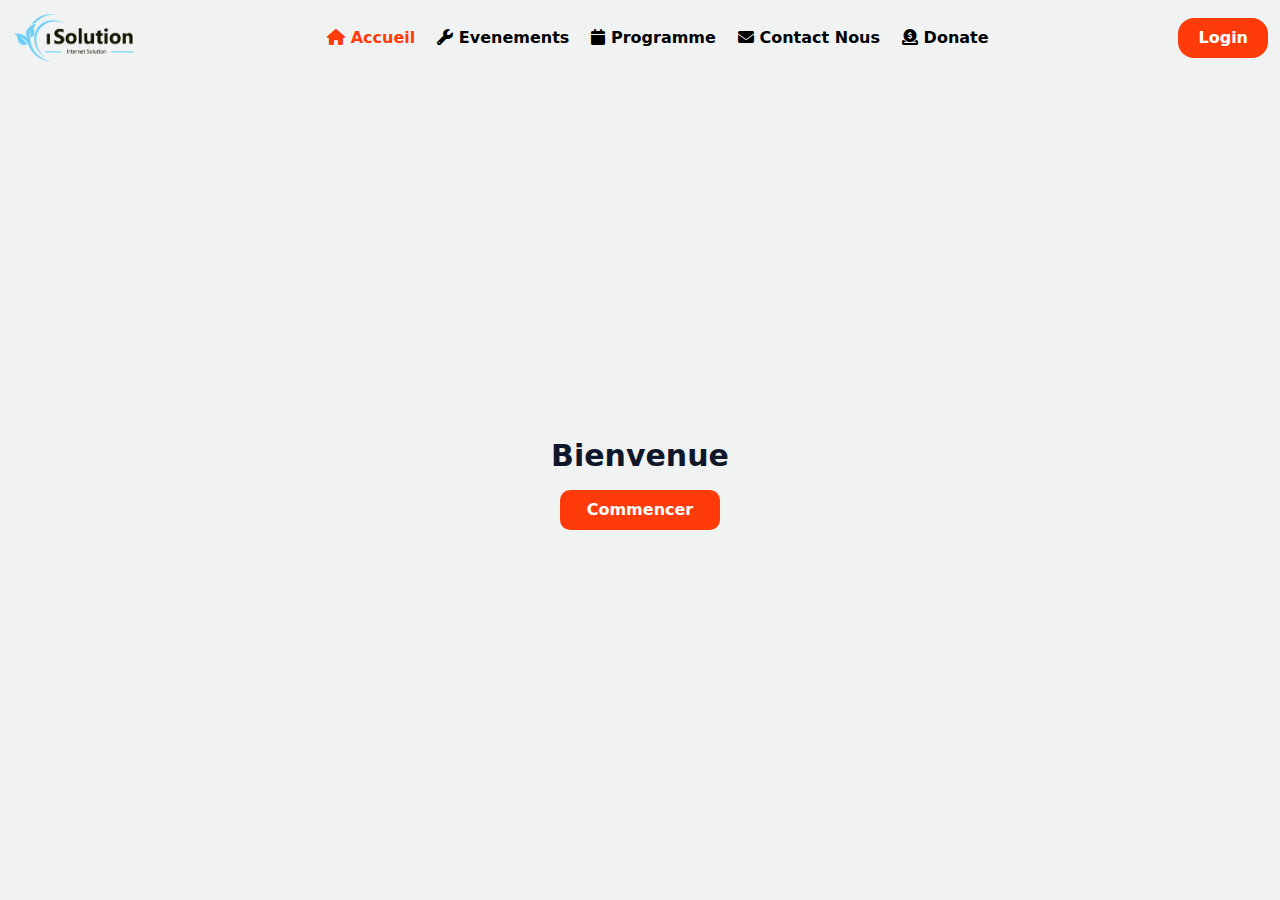
<file: index.html>
<!DOCTYPE html>
<html class="dark">
  <head>
    <meta charset="utf-8" />
    <!-- SEO -->
    <meta name="description" content="" />
    <meta name="keywords" content="" />
    <meta name="title" content="Eglise Source D'eau Vivre" />
    <meta name="viewport" content="width=device-width, initial-scale=1" />
    <title>iSolution</title>
    <script type="text/javascript" src="./tailwind.js"></script>
    <!-- <link rel="stylesheet" type="text/font" href="./files/poppins.ttf"> -->
    <link rel="stylesheet" href="./files//font-awesome/all.min.css" />
    <link rel="stylesheet" href="./files/aos.css" />
    <script src="./files/aos.js"></script>
    <link rel="shortcut icon" href="./files/logo.PNG" />
    <style type="text/css">

      /*@import("./files/roboto.ttf");*/
      /*@import("./files/verdana.ttf");*/
      :root {
        --primary: #ff3b0a;
        --sixty: #f0f3f2;
      }
      .trans {
        transition: all;
        transition-duration: 0.2s;
      }
      li {
        padding: 7px;
        border-radius: 5px;
      }
      html {
        scroll-behavior: smooth;
      }
      body {
        background-color: var(--sixty);
      }
      #home {
        /* background-image: url("./files/workbench.jpg"); */
        background-position: center;
        /* padding-top: calc(60px + 1rem); */
      }
      #Service,
      #about {
        /* background-image: url("./files/hotel.jpg"); */
        background-position: center;
        padding-top: calc(60px + 1rem);
      }
      li.active {
        color: var(--primary);
        position: relative;
      }
      @media screen AND (max-width: 810px) {
        .android ul a{
          padding:10px 0;
          /* background-color: #00ffff; */
        }
        .android ul a:hover{
          background-color: var(--sixty);
          border-radius: 8px;
        }
        .android ul li{
          margin: 0 auto;
          width: 140px;
          position: relative;
          border-radius: 0;
        }
        .android ul{
          padding: 5px;
          border-radius: 8px;
        }
        .close{
          width: 35px;
          height: 35px;
          border-radius: 50%;
          background-color: rgba(255, 255, 255, .4);
          display: flex;
          justify-content: center;
          align-items: center;
          cursor: pointer;
        }
      }
    </style>
  </head>
  <body>
    <div id="home" class="flex flex-col min-h-screen">
      <!-- Android -->
      <div
        class="android menu flex top-0 transition-all z-50 mt-2 w-full h-[60px] items-center px-3 min-[811px]:hidden justify-between"
      >
        <div class="logo relative">
          <img src="./files/logo.png" class="h-full max-h-[50px]" alt="" />
        </div>
        <div class="links  max-[810px]:h-screen max-[810px]:left-0 max-[810px]:top-0 max-[810px]:bg-[rgba(0,0,0,.4)] max-[810px]:justify-center max-[810px]:items-center max-[810px]:w-screen  max-[810px]:flex-row max-[810px]:fixed min-[811px]:hidden hidden">
          <ul class="flex relative  max-[389px]:mr-[10px]  max-[389px]:ml-[10px] max-[389px]:w-[100%] max-[519px]:w-[312px] max-[810px]:bg-white max-[810px]:space-x-0 max-[810px]:w-[60%] max-[810px]:flex-col space-x-2">
            <a href="index.html">
              <li
                class="active font-semibold b hover:text-[var(--primary)] transition-colors"
              >
                <i class="fa fa-home"></i> Accueil
              </li>
            </a>
            <a href="event.html">
              <li
                class="font-semibold hover:text-[var(--primary)] transition-colors"
              >
                <i class="fa fa-wrench"></i> Evenements
              </li>
            </a>
            <a href="programme.html">
              <li
                class="font-semibold hover:text-[var(--primary)] transition-colors"
              >
                <i class="fa fa-calendar"></i> Programme
              </li>
            </a>
            <a href="javascript:void;" id="contact">
              <li
                class="font-semibold hover:text-[var(--primary)] transition-colors"
              >
                <i class="fa fa-envelope"></i> Contact Nous
              </li></a
            >
            <a href="javascript:void;" id="donate"
              ><i></i>
              <li
                class="font-semibold hover:text-[var(--primary)] transition-colors"
              >
                <i class="fa fa-donate"></i> Donate
              </li>
            </a>
          <div class="close  max-[389px]:right-0 max-[389px]:-top-12 absolute -top-8 -right-8">
            <i class="fa fa-x text-white"></i>
          </div>
          </ul>
        </div>
        
        <div class="monster cursor-pointer hidden max-[810px]:block">
          <i onclick="" class=" fas fa-bars-staggered"></i>
        </div>
      </div>
        <!-- Pc -->
      <div
        class="menu max-[810px]:hidden top-0 transition-all z-50 mt-2 w-full h-[60px] items-center px-3 flex justify-between"
      >
        <div class="logo relative">
          <img src="./files/logo.png" class="h-full max-h-[50px]" alt="" />
        </div>
        <div class="links">
          <ul class="flex space-x-2">
            <a href="index.html">
              <li
                class="active font-semibold b hover:text-[var(--primary)] transition-colors"
              >
                <i class="fa fa-home"></i> Accueil
              </li>
            </a>
            <a href="event.html">
              <li
                class="font-semibold hover:text-[var(--primary)] transition-colors"
              >
                <i class="fa fa-wrench"></i> Evenements
              </li>
            </a>
            <a href="programme.html">
              <li
                class="font-semibold hover:text-[var(--primary)] transition-colors"
              >
                <i class="fa fa-calendar"></i> Programme
              </li>
            </a>
            <a href="javascript:void;" id="contact">
              <li
                class="font-semibold hover:text-[var(--primary)] transition-colors"
              >
                <i class="fa fa-envelope"></i> Contact Nous
              </li></a
            >
            <a href="javascript:void;" id="donate"
              ><i></i>
              <li
                class="font-semibold hover:text-[var(--primary)] transition-colors"
              >
                <i class="fa fa-donate"></i> Donate
              </li>
            </a>
          </ul>
        </div>
        <div>
          <a href="login_form.php"><button class="bg-[var(--primary)] py-2 rounded-2xl font-semibold text-white hover:bg-orange-600 px-5">Login</button></a>
        </div>
      </div>
      <div class="content flex-1 h-full flex justify-center items-center">
        <div
          class="welcome flex flex-col items-center justify-center space-y-4"
        >
          <p class="text-3xl px-2 text-slate-900 text-center machine font-semibold"></p>
          <a href="event.html"
            ><button
              class="py-2 font-bold px-5 rounded-[10px] w-[160px] bg-[var(--primary)] text-white"
            >
              Commencer
            </button></a
          >
        </div>
      </div>
      <div
        onclick=""
        class="donate  top-0 hidden overflow-y-auto max-[466px]:px-2 z-[51] grid justify-center items-center fixed w-screen h-screen bg-[rgba(0,0,0,.4)]"
      >
        <div
          class="card max-[466px]:h-auto  max-[466px]:w-full trans -top-[50%] relative bg-white w-[450px] space-y-2 h-[230px] rounded-lg p-4"
        >
          <i class="fa fa-x absolute right-4 top-4 donx cursor-pointer"></i>
          <h1 class="text-center text-3xl font-bold"><i class="fa fa-donate"></i> Donate</h1>
          <p>
            If you want to support us in worshiping you can send donation using
            Lumicash on This Number : <b>+257 xx xx xx xx</b> the name is
            <b>Monster Job</b> or By Using Ihela on <b>+257 xx xx xx xx</b> the
            is <b>Monster Yobu</b>.
          </p>
          <p>Thanks For Your Donation.</p>
        </div>
      </div>
      <div
        onclick=""
        class="contact  top-0 hidden overflow-y-auto max-[466px]:px-2 z-[51] grid justify-center items-center fixed w-screen h-screen bg-[rgba(0,0,0,.4)]"
      >
        <div
          class="contact-card max-[466px]:h-auto  max-[466px]:w-full trans -top-[50%] relative bg-white w-[450px] space-y-2 h-[230px] rounded-lg p-4"
        >
          <i class="fa fa-x absolute right-4 top-4 contactx cursor-pointer"></i>
          <h1 class="text-center text-3xl font-bold"><i class="fa fa-envelope"></i> Contact Nous</h1>
          <p>
            You Can find us through phone number on :
            <b>+257 xx xx xx xx</b> or Mail us on <a href="mailto:email.com" class="text-[var(--primary)]">email.com</a> or again find us on our social media accounts :
          </p>
          <p>
            <ul class="flex items-center justify-center">
              <a href="#" class="hover:text-[var(--primary)]"><li><i class="fa-brands fa-facebook"></i> Facebook</li></a>
              <a href="#" class="hover:text-[var(--primary)]"><li><i class="fa-brands fa-instagram"></i> Instagram</li></a>
              <a href="#" class="hover:text-[var(--primary)]"><li><i class="fa-brands fa-youtube"></i> Youtube</li></a>
              <a href="#" class="hover:text-[var(--primary)]"><li><i class="fa-brands fa-whatsapp"></i> Whatsapp</li></a>
            </ul>
          </p>
        </div>
      </div>
    </div>
  </body>
  <script>
    AOS.init();
    var li = document.querySelectorAll(".menu li");
    const menu = document.querySelectorAll(".menu");
    var a = 0;
    var pres = "Bienvenue sur la site web de l'eglise source de l'eau vivre.";
    var text = pres.split("");
    function Text() {
      var machine = document.querySelector(".machine");
      if (text.length > 0) {
        machine.innerHTML += text.shift();
      } else {
        clearTimeout(time);
      }
      var time = setTimeout("Text()", 70);
    }
    Text();


    document.addEventListener("scroll", () => {
      if (window.scrollY >= 8) {
        menu.forEach(item=>item.classList.add("sticky"))
        menu.forEach(item=>item.classList.add("mt-0"))
        menu.forEach(item=>item.classList.add("bg-white"))
        // li.forEach((item) => {
        //   item.classList.remove("text-white");
        // });
      } else {
        menu.forEach(item=>item.classList.remove("sticky"))
        menu.forEach(item=>item.classList.remove("mt-0"))
        menu.forEach(item=>item.classList.remove("bg-white"))
        // li.forEach((item) => {
        //   item.classList.add("text-white");
        // });
      }
    });
    const card = document.querySelector(".donate .card");
    const donate = document.querySelector(".donate");
    var li = document.querySelectorAll(".menu li");
    var i = document.querySelector(".donx");
    i.addEventListener("click", () => {
      card.style.top = "-70%";
      setTimeout(() => {
        donate.classList.add("hidden");
        donate.style.overflowY = "";
        document.style.documentElement.overflowY = "";
      }, 200);
    });
    var a = 0;

    document.addEventListener("scroll", () => {
      if (window.scrollY >= 8) {
        menu.classList.add("sticky");
        menu.classList.add("mt-0");
        menu.classList.add("bg-white");
        // li.forEach((item) => {
        //   item.classList.remove("text-white");
        // });
      } else {
        menu.classList.remove("sticky");
        menu.classList.remove("mt-0");
        menu.classList.remove("bg-white");
        // li.forEach((item) => {
        //   item.classList.add("text-white");
        // });
      }
    });
    donate.addEventListener("click", (e) => {
      if (e.target == donate) {
        // donate.setAttribute("data-aos", "fade-down");

        card.style.top = "-70%";
        setTimeout(() => {
          donate.classList.add("hidden");
          
        donate.style.overflowY = "";
        document.documentElement.style.overflowY = "";
        }, 200);
      }
    });
    const dlink = document.querySelectorAll("#donate");
    dlink.forEach(item=>{
      item.addEventListener("click", (e) => {
      donate.classList.remove("hidden");
      document.documentElement.style.overflowY = "hidden";
      donate.style.overflowY = "auto";
      setTimeout(() => {
        card.style.top = "0px";
      }, 1);
    });
    })
    // contact 
    const contactcard = document.querySelector(".contact .contact-card");
    const contact = document.querySelector(".contact");
    var li = document.querySelectorAll(".menu li");
    var close = document.querySelector(".contactx");
    close.addEventListener("click", () => {
      contactcard.style.top = "-70%";
      setTimeout(() => {
        contact.classList.add("hidden");
        contact.style.overflow = "";
        document.documentElement.style.overflowY = "";
      }, 200);
    });

    contact.addEventListener("click", (e) => {
      if (e.target == contact) {
        // contact.setAttribute("data-aos", "fade-down");

        contactcard.style.top = "-70%";
        setTimeout(() => {
          contact.classList.add("hidden");
          contact.style.overflow = "";
          document.documentElement.style.overflowY = "";
        }, 200);
      }
    });
    const clink = document.querySelectorAll("#contact");
    clink.forEach((item)=>{
      item.addEventListener("click", (e) => {
      contact.classList.remove("hidden");
      contact.style.overflow = "";
      document.documentElement.style.overflowY = "hidden";
      setTimeout(() => {
        contactcard.style.top = "0px";
      }, 1);
    });
    })
    // responsive
    const clo=document.querySelector('.close')
    const menua=document.querySelector(".android .links");
    const open=document.querySelector(".monster");
    open.addEventListener('click',()=>{
        menua.classList.remove('hidden')
        menua.classList.add('flex')
      })
    menua.addEventListener('click',(e)=>{
      if (e.target==menua) {
        menua.classList.add('hidden')
        menua.classList.remove('flex')
      }
      })
    const android=document.querySelectorAll('.android .links ul a');
    android.forEach((item)=>{
      item.addEventListener('click',()=>{
        menua.classList.add('hidden')
        menua.classList.remove('flex')
      })
    })
      clo.addEventListener('click',()=>{
        menua.classList.add('hidden')
        menua.classList.remove('flex')
      })
  </script>
</html>
</file>
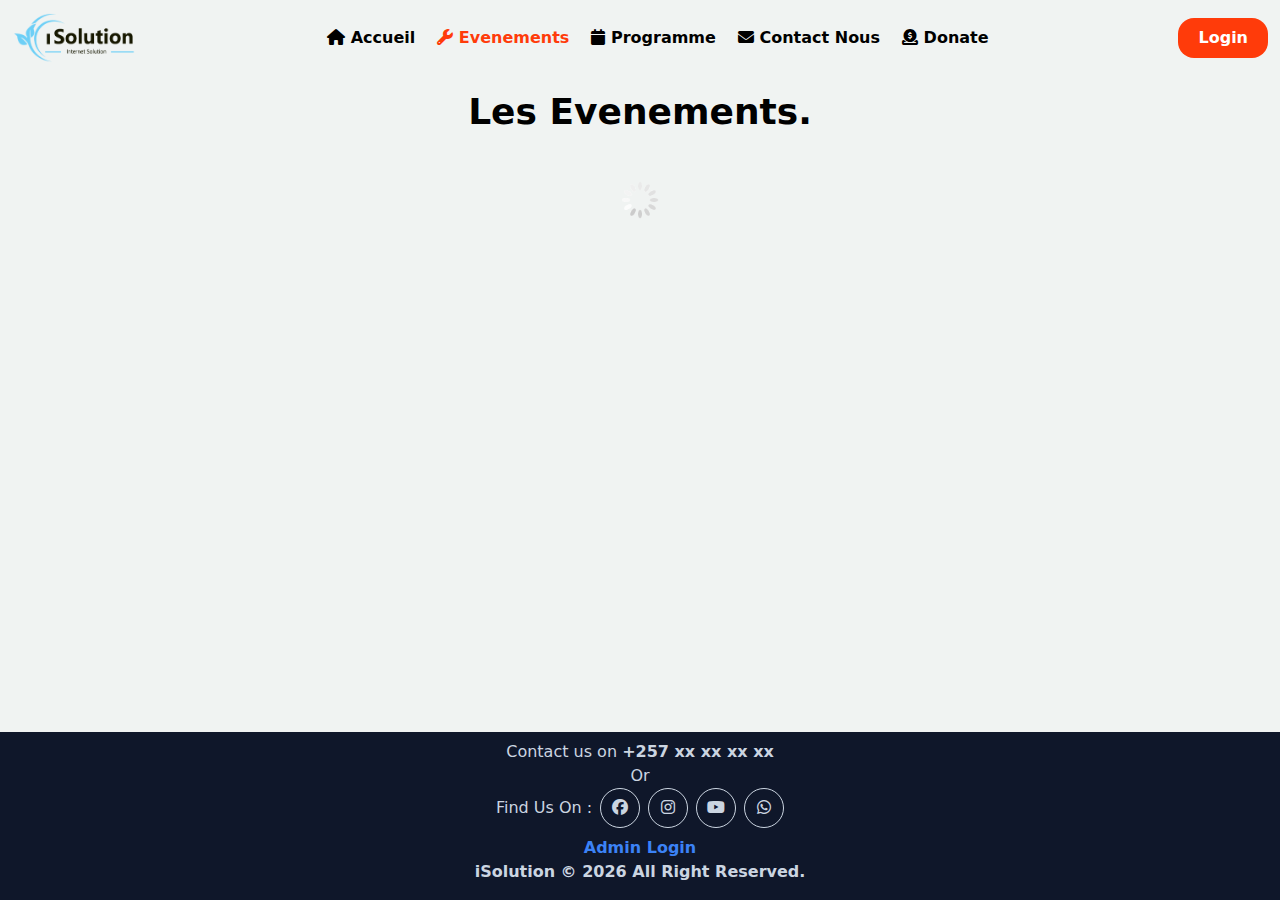
<file: event.html>
<!DOCTYPE html>
<html class="dark">
  <head>
    <meta charset="utf-8" />
    <meta name="viewport" content="width=device-width, initial-scale=1" />
    <title>iSolution</title>
    <script type="text/javascript" src="./tailwind.js"></script>
    <!-- <link rel="stylesheet" type="text/font" href="./files/poppins.ttf"> -->
    <link rel="stylesheet" href="./files//font-awesome/all.min.css" />
    <link rel="stylesheet" href="./files/aos.css" />
    <script src="./files/aos.js"></script>
    <link rel="shortcut icon" href="./files/logo.PNG" />
    <style type="text/css">
      /*@import("./files/roboto.ttf");*/
      /*@import("./files/verdana.ttf");*/
      :root {
        --primary: #ff3b0a;
        --sixty: #f0f3f2;
      }
      .trans {
        transition: all;
        transition-duration: 0.2s;
      }
      .value {
        -webkit-line-clamp: 6;
        display: -webkit-box;
        -webkit-box-orient: vertical;
        overflow: hidden;
      }
      li {
        padding: 7px;
        border-radius: 5px;
      }
      html {
        scroll-behavior: smooth;
      }
      body {
        background-color: var(--sixty);
      }
      #home {
        /* background-image: url("./files/workbench.jpg"); */
        background-position: center;
        /* padding-top: calc(60px + 1rem); */
      }
      #Service,
      #about {
        /* background-image: url("./files/hotel.jpg"); */
        background-position: center;
        padding-top: calc(60px + 1rem);
      }
      li.active {
        color: var(--primary);
        position: relative;
      }
      /* li.active::after {
        content: "";
        width: 100%;
        bottom: 0;
        position: absolute;
        height: 4px;
        border-radius: 5px;
        background-color: var(--primary);
        left: 50%;
        transform: translateX(-50%);
      } */
      @media screen AND (max-width: 810px) {
        .android ul a{
          padding:10px 0;
          /* background-color: #00ffff; */
        }
        .android ul a:hover{
          background-color: var(--sixty);
          border-radius: 8px;
        }
        .android ul li{
          margin: 0 auto;
          width: 140px;
          position: relative;
          border-radius: 0;
        }
        .android ul{
          padding: 5px;
          border-radius: 8px;
        }
        .close{
          width: 35px;
          height: 35px;
          border-radius: 50%;
          background-color: rgba(255, 255, 255, .4);
          display: flex;
          justify-content: center;
          align-items: center;
          cursor: pointer;
        }
      }
    </style>
  </head>
  <body>
    <div id="home again" class="flex flex-col min-h-screen">
      <!-- Android -->
      <div
        class="android menu flex top-0 transition-all z-50 mt-2 w-full h-[60px] items-center px-3 min-[811px]:hidden justify-between"
      >
        <div class="logo relative">
          <img src="./files/logo.png" class="h-full max-h-[50px]" alt="" />
        </div>
        <div class="links overflow-auto max-[810px]:h-screen max-[810px]:left-0 max-[810px]:top-0 max-[810px]:bg-[rgba(0,0,0,.4)] max-[810px]:justify-center max-[810px]:items-center max-[810px]:w-screen  max-[810px]:flex-row max-[810px]:fixed min-[811px]:hidden hidden">
          <ul class="flex relative max-[810px]:bg-white max-[810px]:space-x-0  max-[389px]:mr-[10px]  max-[389px]:ml-[10px] max-[389px]:w-[100%] max-[519px]:w-[312px] max-[810px]:w-[60%] max-[810px]:flex-col space-x-2">
            <a href="index.html">
              <li
                class=" font-semibold b hover:text-[var(--primary)] transition-colors"
              >
                <i class="fa fa-home"></i> Accueil
              </li>
            </a>
            <a href="event.html">
              <li
                class="active font-semibold hover:text-[var(--primary)] transition-colors"
              >
                <i class="fa fa-wrench"></i> Evenements
              </li>
            </a>
            <a href="programme.html">
              <li
                class="font-semibold hover:text-[var(--primary)] transition-colors"
              >
                <i class="fa fa-calendar"></i> Programme
              </li>
            </a>
            <a href="javascript:void;" id="contact">
              <li
                class="font-semibold hover:text-[var(--primary)] transition-colors"
              >
                <i class="fa fa-envelope job"></i> Contact Nous
              </li></a
            >
            <a href="javascript:void;" id="donate"
              ><i></i>
              <li
                class="font-semibold hover:text-[var(--primary)] transition-colors"
              >
                <i class="fa fa-donate"></i> Donate
              </li>
            </a>
          <div class="close max-[389px]:right-0 max-[389px]:-top-12 absolute -top-8 -right-8">
            <i class="fa fa-x text-white"></i>
          </div>
          </ul>
        </div>
        
        <div class="monster cursor-pointer hidden max-[810px]:block">
          <i onclick="" class="fas fa-bars-staggered"></i>
        </div>
      </div>
        <!-- Pc -->
      <div
        class="menu max-[810px]:hidden top-0 transition-all z-50 mt-2 w-full h-[60px] items-center px-3 flex justify-between"
      >
        <div class="logo relative">
          <img src="./files/logo.png" class="h-full max-h-[50px]" alt="" />
        </div>
        <div class="links">
          <ul class="flex space-x-2">
            <a href="index.html">
              <li
                class=" font-semibold hover:text-[var(--primary)] transition-colors"
              >
                <i class="fa fa-home"></i> Accueil
              </li>
            </a>
            <a href="event.html">
              <li
                class="active font-semibold hover:text-[var(--primary)] transition-colors"
              >
                <i class="fa fa-wrench"></i> Evenements
              </li>
            </a>
            <a href="programme.html">
              <li
                class="font-semibold hover:text-[var(--primary)] transition-colors"
              >
                <i class="fa fa-calendar"></i> Programme
              </li>
            </a>
            <a href="javascript:void;" id="contact">
              <li
                class="font-semibold hover:text-[var(--primary)] transition-colors"
              >
                <i class="fa fa-envelope"></i> Contact Nous
              </li></a
            >
            <a href="javascript:void;" id="donate"
              ><i></i>
              <li
                class="font-semibold hover:text-[var(--primary)] transition-colors"
              >
                <i class="fa fa-donate"></i> Donate
              </li>
            </a>
          </ul>
        </div>
        <div>
          <a href="login_form.php"><button class="bg-[var(--primary)] py-2 rounded-2xl font-semibold text-white hover:bg-orange-600 px-5">Login</button></a></div>
      </div>
      <div class="content flex-1">
        <div class="grid gap-4 pt-2  h-full grid-cols-[1fr]">
          <div class="arcticles relative rounded-lg">
            <div class="title">
              <p
                class="text-4xl font-semibold text-center max-[1199px]:py-2 py-4"
              >
                Les Evenements.
              </p>
            </div>
            
          <div class="loader absolute mt-4 flex justify-center items-center w-full h-full">
            <img src="./files/spinner.gif" class="w-[70px]" alt="" srcset="">
          </div>        
           <div
                class="events max-[399px]:px-4 items grid justify-center max-[569px]:grid-cols-[repeat(1,_1fr)] max-[829px]:grid-cols-[repeat(2,_1fr)] max-[1149px]:grid-cols-[repeat(3,_1fr)] max-[1199px]:gap-4 gap-8 grid-cols-[repeat(3,_350px)] px-8"
              >
                
              </div>
              <!-- i was there  -->
            </div>
            <div class="search hidden">
              <div class="card flex rounded-lg mr-8 p-5 space-x-3 bg-white">
                <input
                  type="search"
                  class="bg-[var(--sixty)] outline-none w-[90%] h-[45px] pl-[20px] rounded-md"
                  placeholder="Rechercher"
                />
                <button
                  class="bg-[var(--primary)] w-[45px] h-[45px] rounded-full"
                >
                  <i class="fa fa-search"></i>
                </button>
              </div>
            </div>
        </div>
        
        <div class="button mt-4 max-[399px]:px-4 items grid justify-center g] max-[1199px]:grid-cols-[repeat(1,_1fr)] max-[1199px]:gap-4 gap-8 grid-cols-[repeat(1,_350px)] px-8 hidden">
          <button class="w-full seemore py-[10px] cursor-pointer bg-[var(--primary)] font-bold text-white rounded-lg">See More</button>
        </div>
      </div>
      <div
        onclick=""
        class="donate  top-0 overflow-y-auto hidden max-[466px]:px-2 z-[51] grid justify-center items-center fixed w-screen h-screen bg-[rgba(0,0,0,.4)]"
      >
        <div
          class="card max-[466px]:h-auto  max-[466px]:w-full trans -top-[50%] relative bg-white w-[450px] space-y-2 h-[230px] rounded-lg p-4"
        >
          <i class="fa fa-x absolute right-4 top-4 donx cursor-pointer"></i>
          <h1 class="text-center text-3xl font-bold"><i class="fa fa-donate"></i> Donate</h1>
          <p>
            If you want to support us in worshiping you can send donation using
            Lumicash on This Number : <b>+257 xx xx xx xx</b> the name is
            <b>Monster Job</b> or By Using Ihela on <b>+257 xx xx xx xx</b> the
            is <b>Monster Yobu</b>.
          </p>
          <p>Thanks For Your Donation.</p>
        </div>
      </div>
      <div
        onclick="" 
        class="contact  top-0 hidden overflow-y-auto max-[466px]:grid-cols-[1fr] max-[466px]:px-2 z-[51] grid justify-center items-center fixed w-screen h-screen bg-[rgba(0,0,0,.4)]"
      >
        <div
          class="contact-card max-[466px]:h-auto  max-[466px]:w-full trans -top-[50%] relative bg-white w-[450px] space-y-2 h-[230px] rounded-lg p-4"
        >
          <i class="fa fa-x absolute right-4 top-4 contactx cursor-pointer"></i>
          <h1 class="text-center text-3xl font-bold"><i class="fa fa-envelope"></i> Contact Nous</h1>
          <p>
            You Can find us through phone number on :
            <b>+257 xx xx xx xx</b> or Mail us on <a href="mailto:email.com" class="text-[var(--primary)]">email.com</a> or again find us on our social media accounts :
          </p>
          <p>
            <ul class="flex items-center justify-center">
              <a href="#" class="hover:text-[var(--primary)]"><li><i class="fa-brands fa-facebook"></i> Facebook</li></a>
              <a href="#" class="hover:text-[var(--primary)]"><li><i class="fa-brands fa-instagram"></i> Instagram</li></a>
              <a href="#" class="hover:text-[var(--primary)]"><li><i class="fa-brands fa-youtube"></i> Youtube</li></a>
              <a href="#" class="hover:text-[var(--primary)]"><li><i class="fa-brands fa-whatsapp"></i> Whatsapp</li></a>
            </ul>
          </p>
        </div>
      </div>
    
      <div class="flex-1 flex pt-4 items-end">
        <div class="footer p-2 justify-center relative bottom-0 bg-slate-900 w-full">
          <p class="text-slate-300 text-center">Contact us on <b>+257 xx xx xx xx</b></p>
          <p class="text-slate-300 text-center">Or</p>
          <div class="text-slate-300 text-center items-center flex justify-center w-full">
          <p class="text-slate-300 text-center">Find Us On : </p>
          
            <ul class="flex ml-2 space-x-2">
              <a href="#" class="w-[40px] h-[40px] flex justify-center hover:border-[var(--primary)] hover:text-[var(--primary)] items-center rounded-full border-slate-300 border"><li><i class="fa-brands fa-facebook"></i></li></a>
              <a href="#" class="w-[40px] h-[40px] flex justify-center hover:border-[var(--primary)] hover:text-[var(--primary)] items-center rounded-full border-slate-300 border"><li><i class="fa-brands fa-instagram"></i></li></a>
              <a href="#" class="w-[40px] h-[40px] flex justify-center hover:border-[var(--primary)] hover:text-[var(--primary)] items-center rounded-full border-slate-300 border"><li><i class="fa-brands fa-youtube"></i></li></a>
              <a href="#" class="w-[40px] h-[40px] flex justify-center hover:border-[var(--primary)] hover:text-[var(--primary)] items-center rounded-full border-slate-300 border"><li><i class="fa-brands fa-whatsapp"></i></li></a>
            </ul>
          </div>
          <div class="developer p-2">
            <p class="text-blue-500 font-semibold  text-center"><a href="login_form.php">Admin Login</a></p>
            <p class="text-slate-300 text-center"><b>iSolution &copy; <script>document.write(new Date().getFullYear())</script> All Right Reserved.</b></p>
          </div>
        </div>
      </div>
    </div>
  </body>
  <script>
    AOS.init();
    const loader=document.querySelector('.loader')
    const card = document.querySelector(".donate .card");
    const donate = document.querySelector(".donate");
    var li = document.querySelectorAll(".menu li");
    const menu = document.querySelectorAll(".menu");
    const button=document.querySelector('.button');
    var i = document.querySelector(".donx");
    i.addEventListener("click", () => {
      card.style.top = "-70%";
      setTimeout(() => {
        donate.classList.add("hidden");
        donate.style.overflowY = "";
        document.style.documentElement.overflowY = "";
      }, 200);
    });
    var a = 0;

    document.addEventListener("scroll", () => {
      if (window.scrollY >= 8) {
        menu.forEach(item=>item.classList.add("sticky"))
        menu.forEach(item=>item.classList.add("mt-0"))
        menu.forEach(item=>item.classList.add("bg-white"))
        // li.forEach((item) => {
        //   item.classList.remove("text-white");
        // });
      } else {
        menu.forEach(item=>item.classList.remove("sticky"))
        menu.forEach(item=>item.classList.remove("mt-0"))
        menu.forEach(item=>item.classList.remove("bg-white"))
        // li.forEach((item) => {
        //   item.classList.add("text-white");
        // });
      }
    });
    donate.addEventListener("click", (e) => {
      if (e.target == donate) {
        // donate.setAttribute("data-aos", "fade-down");

        card.style.top = "-70%";
        setTimeout(() => {
          donate.classList.add("hidden");
          
        donate.style.overflowY = "";
        document.documentElement.style.overflowY = "";
        }, 200);
      }
    });
    const dlink = document.querySelectorAll("#donate");
    dlink.forEach(item=>{
      item.addEventListener("click", (e) => {
      donate.classList.remove("hidden");
      document.documentElement.style.overflowY = "hidden";
      donate.style.overflowY = "auto";
      setTimeout(() => {
        card.style.top = "0px";
      }, 1);
    });
    })
    // contact 
    const contactcard = document.querySelector(".contact .contact-card");
    const contact = document.querySelector(".contact");
    var li = document.querySelectorAll(".menu li");
    var close = document.querySelector(".contactx");
    close.addEventListener("click", () => {
      contactcard.style.top = "-70%";
      setTimeout(() => {
        contact.classList.add("hidden");
        contact.style.overflow = "";
        document.documentElement.style.overflowY = "";
      }, 200);
    });

    contact.addEventListener("click", (e) => {
      if (e.target == contact) {
        // contact.setAttribute("data-aos", "fade-down");

        contactcard.style.top = "-70%";
        setTimeout(() => {
          contact.classList.add("hidden");
          contact.style.overflow = "";
          document.documentElement.style.overflowY = "";
        }, 200);
      }
    });
    const clink = document.querySelectorAll("#contact");
    clink.forEach((item)=>{
      item.addEventListener("click", (e) => {
      contact.classList.remove("hidden");
      contact.style.overflow = "";
      document.documentElement.style.overflowY = "hidden";
      setTimeout(() => {
        contactcard.style.top = "0px";
      }, 1);
    });
    })
    // responsive
    const clo=document.querySelector('.close')
    const menua=document.querySelector(".android .links");
    const open=document.querySelector(".monster");
    open.addEventListener('click',()=>{
        menua.classList.remove('hidden')
        menua.classList.add('flex')
      })
    menua.addEventListener('click',(e)=>{
      if (e.target==menua) {
        menua.classList.add('hidden')
        menua.classList.remove('flex')
      }
      })
    const android=document.querySelectorAll('.android .links ul a');
    android.forEach((item)=>{
      item.addEventListener('click',()=>{
        menua.classList.add('hidden')
        menua.classList.remove('flex')
      })
    })
      clo.addEventListener('click',()=>{
        menua.classList.add('hidden')
        menua.classList.remove('flex')
      })
      // getting data
      
    const get = new XMLHttpRequest();
    get.open("GET", "./api/list_event.php");
    get.onreadystatechange = () => {
      loader.classList.remove('hidden')
      loader.classList.add('flex')
      if (get.readyState == 4 && get.status == 200) {
        if (get.responseText != "empty" && get.responseText != "end") {
          data=JSON.parse(get.responseText);
          loader.classList.add('hidden')
          loader.classList.remove('flex')

        if(data){
          data.forEach(element => {
          document.querySelector('.items').innerHTML+=`
          <a id="${element.id}" href="viewer.php?id=${element.id}"><div
          
                class="event max-[569px]:h-[220px] max-[569px]:flex-row bg-white max-[949px]:h-[400px] h-[430px] hover:shadow-lg relative w-full flex flex-col max-w-full"
              >
                <img
                  src="http://localhost/eglise/photo/${element.img}"
                  class="h-[214px] max-[569px]:w-[50%] max-[569px]:h-full max-[949px]:h-[182px] w-[100%]"
                  alt=""
                />
                <div
                  class="text p-3 space-y-2 w-full flex flex-col h-full overflow-hidden"
                >
                  <h1 class="text-xl font-semibold">${element.title}</h1>
                  <p class="text-xs text-[var(--primary)] font-[400]">
                    Publie Le ${element.date}
                  </p>

                  <p class="value text-sm">
                    ${element.content}
                  </p>
                </div>
              </div></a>`
        });
        button.classList.remove('hidden')
        }
          
        }else{
          loader.classList.add('hidden')
          loader.classList.remove('flex')
          document.querySelector('.items').innerHTML+=`<div class="mt-3 w-full mb-3"><p class="font-semibold text-center text-xl">No Event Available.</p></div>`;
        }
      }
    };
    get.send();
    // load More
    const btn=document.querySelector('.seemore');
    function loadMore(){
    var lastid=document.querySelector('.items').lastChild.getAttribute('id');
    const loadmore = new XMLHttpRequest();
    loadmore.open("GET", "./api/list_event.php?start="+lastid);
    loadmore.onreadystatechange = () => {
      // loader.classList.remove('hidden')
      // loader.classList.add('flex')
      if (loadmore.readyState == 4 && loadmore.status == 200) {
        if (loadmore.responseText != "empty" && loadmore.responseText != "end") {
          data=JSON.parse(loadmore.responseText);
          // loader.classList.add('hidden')
          // loader.classList.remove('flex')
        if(data){
          data.forEach(element => {
          document.querySelector('.items').innerHTML+=`
          <a id="${element.id}" href="viewer.php?id=${element.id}">
            <div
          
                class="event max-[569px]:h-[220px] max-[569px]:flex-row bg-white max-[949px]:h-[400px] h-[430px] hover:shadow-lg relative w-full flex flex-col max-w-full"
              >
                <img
                  src="http://localhost/eglise/photo/${element.img}"
                  class="h-[213px] max-[569px]:w-[50%] max-[569px]:h-full max-[949px]:h-[182px] w-[100%]"
                  alt=""
                />
                <div
                  class="text p-3 space-y-2 w-full flex flex-col h-full overflow-hidden"
                >
                  <h1 class="text-xl font-semibold">${element.title}</h1>
                  <p class="text-xs text-[var(--primary)] font-[400]">
                    Publie Le ${element.date}
                  </p>

                  <p class="value text-sm">
                    ${element.content}
                  </p>
                </div>
              </div></a>`
        });
        }
          
        }else{
          btn.classList.add('hidden')
          document.querySelector('.content').innerHTML+=`<div class="mt-3 w-full mb-3"><p class="font-semibold text-center text-xl">Event Ended</p></div>`
        }
      }
    };
    loadmore.send();
    }
    btn.addEventListener('click',()=>loadMore())
  </script>
</html>
</file>
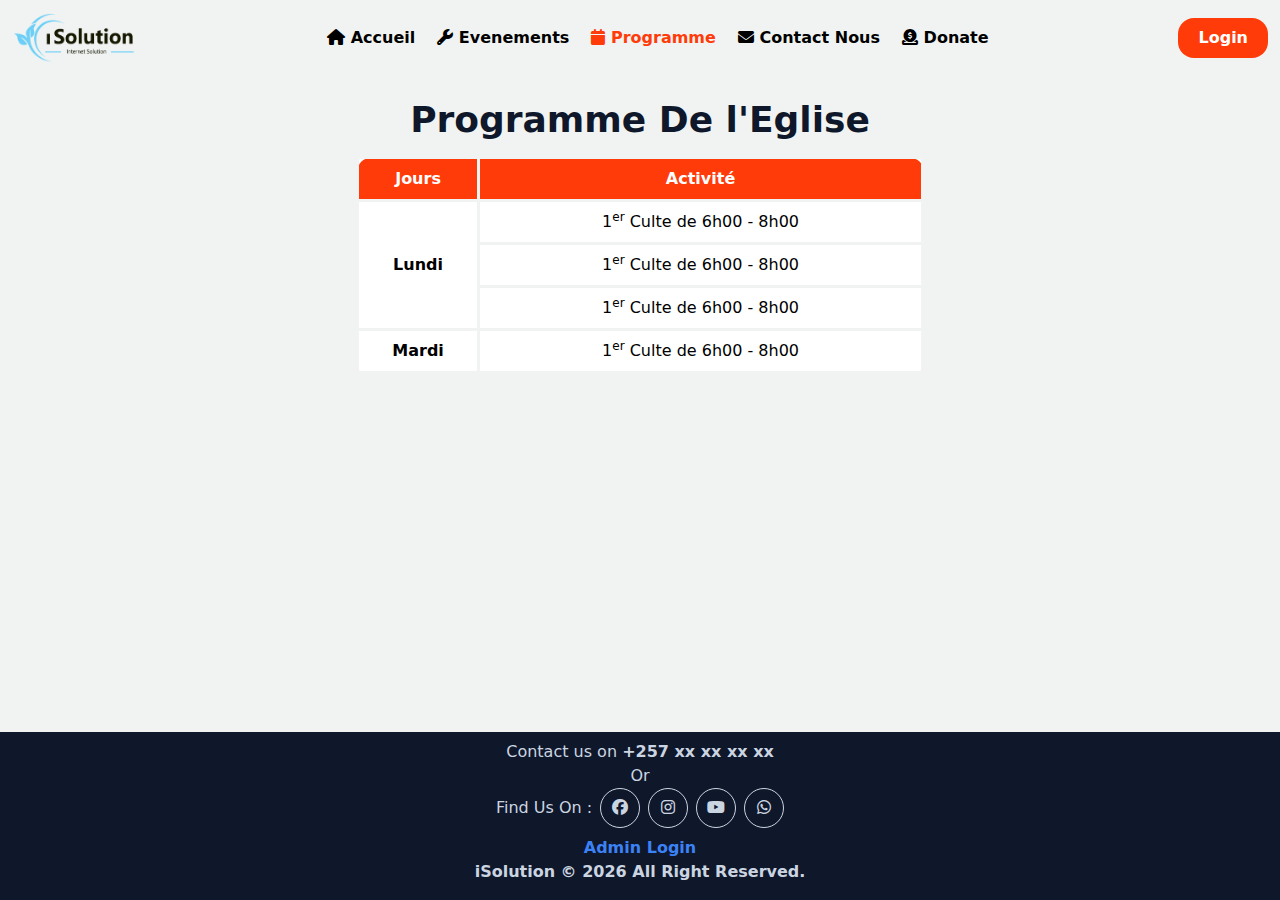
<file: programme.html>
<!DOCTYPE html>
<html class="dark">
  <head>
    <meta charset="utf-8" />
    <meta name="viewport" content="width=device-width, initial-scale=1" />
    <title>iSolution</title>
    <script type="text/javascript" src="./tailwind.js"></script>
    <!-- <link rel="stylesheet" type="text/font" href="./files/poppins.ttf"> -->
    <link rel="stylesheet" href="./files//font-awesome/all.min.css" />
    <link rel="stylesheet" href="./files/aos.css" />
    <script src="./files/aos.js"></script>
    <link rel="shortcut icon" href="./files/logo.PNG" />
    <style type="text/css">
      /*@import("./files/roboto.ttf");*/
      /*@import("./files/verdana.ttf");*/
      :root {
        --primary: #ff3b0a;
        --sixty: #f0f3f2;
      }
      th{
        color: white;
        background-color: var(--primary);
      }
      .left{
        border-radius: 12px 0 0 0;

      }
      .right{
        border-radius: 0 12px 0 0;
      }
      th,td,tr{
        padding: .5rem 0;
      }
      td:hover{
        background-color: rgba(0, 0, 0, 0.2);
        cursor: pointer;

      }
      table,th,td,tr{
        border: 3px solid var(--sixty);
      }
      table{
        border-radius: 12px;
      }
      .trans {
        transition: all;
        transition-duration: 0.2s;
      }
      li {
        padding: 7px;
        border-radius: 5px;
      }
      li.programme {
        list-style: inside;
      }
      html {
        scroll-behavior: smooth;
      }
      body {
        background-color: var(--sixty);
      }
      #home {
        /* background-image: url("./files/workbench.jpg"); */
        background-position: center;
        /* padding-top: calc(60px + 1rem); */
      }
      #Service,
      #about {
        /* background-image: url("./files/hotel.jpg"); */
        background-position: center;
        padding-top: calc(60px + 1rem);
      }
      li.active {
        color: var(--primary);
        position: relative;
      }
      /* li.active::after {
        content: "";
        width: 100%;
        bottom: 0;
        position: absolute;
        height: 4px;
        border-radius: 5px;
        background-color: var(--primary);
        left: 50%;
        transform: translateX(-50%);
      } */
      @media screen AND (max-width: 810px) {
        .android ul a{
          padding:10px 0;
          /* background-color: #00ffff; */
        }
        .android ul a:hover{
          background-color: var(--sixty);
          border-radius: 8px;
        }
        .android ul li{
          margin: 0 auto;
          width: 140px;
          position: relative;
          border-radius: 0;
        }
        .android ul{
          padding: 5px;
          border-radius: 8px;
        }
        .close{
          width: 35px;
          height: 35px;
          border-radius: 50%;
          background-color: rgba(255, 255, 255, .4);
          display: flex;
          justify-content: center;
          align-items: center;
          cursor: pointer;
        }
      }
    </style>
  </head>
  <body>
    <div id="home" class="flex flex-col min-h-screen">
      <!-- Android -->
      <div
        class="android menu flex top-0 transition-all z-50 mt-2 w-full h-[60px] items-center px-3 min-[811px]:hidden justify-between"
      >
        <div class="logo relative">
          <img src="./files/logo.png" class="h-full max-h-[50px]" alt="" />
        </div>
        <div class="links max-[810px]:h-screen max-[810px]:left-0 max-[810px]:top-0 max-[810px]:bg-[rgba(0,0,0,.4)] max-[810px]:justify-center max-[810px]:items-center max-[810px]:w-screen  max-[810px]:flex-row max-[810px]:fixed min-[811px]:hidden hidden">
          <ul class="flex  max-[389px]:mr-[10px]  max-[389px]:ml-[10px] max-[389px]:w-[100%] max-[519px]:w-[312px] relative max-[810px]:bg-white max-[810px]:space-x-0 max-[810px]:w-[60%] max-[810px]:flex-col space-x-2">
            <a href="index.html">
              <li
                class=" font-semibold b hover:text-[var(--primary)] transition-colors"
              >
                <i class="fa fa-home"></i> Accueil
              </li>
            </a>
            <a href="event.html">
              <li
                class="font-semibold hover:text-[var(--primary)] transition-colors"
              >
                <i class="fa fa-wrench"></i> Evenements
              </li>
            </a>
            <a href="programme.html">
              <li
                class="active font-semibold hover:text-[var(--primary)] transition-colors"
              >
                <i class="fa fa-calendar"></i> Programme
              </li>
            </a>
            <a href="javascript:void;" id="contact">
              <li
                class="font-semibold hover:text-[var(--primary)] transition-colors"
              >
                <i class="fa fa-envelope"></i> Contact Nous
              </li></a
            >
            <a href="javascript:void;" id="donate"
              ><i></i>
              <li
                class="font-semibold hover:text-[var(--primary)] transition-colors"
              >
                <i class="fa fa-donate"></i> Donate
              </li>
            </a>
          <div class="close max-[389px]:right-0 max-[389px]:-top-12 absolute -top-8 -right-8">
            <i class="fa fa-x text-white"></i>
          </div>
          </ul>
        </div>
        
        <div class="monster cursor-pointer hidden max-[810px]:block">
          <i onclick="" class="fas fa-bars-staggered"></i>
        </div>
      </div>
        <!-- Pc -->
      <div
        class="menu max-[810px]:hidden top-0 transition-all z-50 mt-2 w-full h-[60px] items-center px-3 flex justify-between"
      >
        <div class="logo relative">
          <img src="./files/logo.png" class="h-full max-h-[50px]" alt="" />
        </div>
        <div class="links">
          <ul class="flex space-x-2">
            <a href="index.html">
              <li
                class=" font-semibold hover:text-[var(--primary)] transition-colors"
              >
                <i class="fa fa-home"></i> Accueil
              </li>
            </a>
            <a href="event.html">
              <li
                class="font-semibold hover:text-[var(--primary)] transition-colors"
              >
                <i class="fa fa-wrench"></i> Evenements
              </li>
            </a>
            <a href="programme.html">
              <li
                class="active font-semibold hover:text-[var(--primary)] transition-colors"
              >
                <i class="fa fa-calendar"></i> Programme
              </li>
            </a>
            <a href="javascript:void;" id="contact">
              <li
                class="font-semibold hover:text-[var(--primary)] transition-colors"
              >
                <i class="fa fa-envelope"></i> Contact Nous
              </li></a
            >
            <a href="javascript:void;" id="donate"
              ><i></i>
              <li
                class="font-semibold hover:text-[var(--primary)] transition-colors"
              >
                <i class="fa fa-donate"></i> Donate
              </li>
            </a>
          </ul>
        </div>
        <div>
          <a href="login_form.php"><button class="bg-[var(--primary)] py-2 rounded-2xl font-semibold text-white hover:bg-orange-600 px-5">Login</button></a></div>
      </div>
      <div
        class="content h-full grid grid-cols-[600px] max-[600px]:grid-cols-[1fr] justify-center w-full pt-4"
      >
        <div class="item p-4 space-y-4">
          <h1 class="text-center text-slate-900 font-semibold block text-4xl">
            Programme De l'Eglise
          </h1>
          <table class="w-full bg-white  text-center">
            <tr class="rounded-lg">
            <th class="left">Jours</th>
            <th class="right">Activité</th></tr>
            <tr>
              <td rowspan="3" class="font-semibold" >Lundi</td>
              <td >1<sup>er</sup> Culte de 6h00 - 8h00</td>
            </tr>
            <tr>
              
              <td  >1<sup>er</sup> Culte de 6h00 - 8h00</td>
            </tr>
            <tr>
              <td  >1<sup>er</sup> Culte de 6h00 - 8h00</td>
            </tr>
            <tr>
              <td rowspan="3"  class="font-semibold">Mardi</td>
              <td>1<sup>er</sup> Culte de 6h00 - 8h00</td></tr>
          </table>
        </div>
      </div>
      <div
      onclick=""
      class="donate  top-0 hidden overflow-y-auto max-[466px]:px-2 z-[51] grid justify-center items-center fixed w-screen h-screen bg-[rgba(0,0,0,.4)]"
    >
      <div
        class="card max-[466px]:h-auto  max-[466px]:w-full trans -top-[50%] relative bg-white w-[450px] space-y-2 h-[230px] rounded-lg p-4"
      >
         
        <i class="fa fa-x absolute right-4 top-4 donx cursor-pointer"></i>
        <h1 class="text-center text-3xl font-bold"><i class="fa fa-donate"></i> Donate</h1>
        <p>
          If you want to support us in worshiping you can send donation using
          Lumicash on This Number : <b>+257 xx xx xx xx</b> the name is
          <b>Monster Job</b> or By Using Ihela on <b>+257 xx xx xx xx</b> the
          is <b>Monster Yobu</b>.
        </p>
        <p>Thanks For Your Donation.</p>
      </div>
    </div>
    <div
      onclick=""
      class="contact  top-0 hidden overflow-y-auto max-[466px]:px-2 z-[51] grid justify-center items-center fixed w-screen h-screen bg-[rgba(0,0,0,.4)]"
    >
      <div
        class="contact-card   max-[466px]:h-auto  max-[466px]:w-full trans -top-[50%] relative bg-white w-[450px] space-y-2 h-[230px] rounded-lg p-4"
      >
        <i class="fa fa-x absolute right-4 top-4 contactx cursor-pointer"></i>
        <h1 class="text-center text-3xl font-bold"><i class="fa fa-envelope"></i> Contact Nous</h1>
        <p>
          You Can find us through phone number on :
          <b>+257 xx xx xx xx</b> or Mail us on <a href="mailto:email.com" class="text-[var(--primary)]">email.com</a> or again find us on our social media accounts :
        </p>
        <p>
          <ul class="flex items-center justify-center">
            <a href="#" class="hover:text-[var(--primary)]"><li><i class="fa-brands fa-facebook"></i> Facebook</li></a>
            <a href="#" class="hover:text-[var(--primary)]"><li><i class="fa-brands fa-instagram"></i> Instagram</li></a>
            <a href="#" class="hover:text-[var(--primary)]"><li><i class="fa-brands fa-youtube"></i> Youtube</li></a>
            <a href="#" class="hover:text-[var(--primary)]"><li><i class="fa-brands fa-whatsapp"></i> Whatsapp</li></a>
          </ul>
        </p>
      </div>
    </div>
    <div class="flex-1 flex pt-4 items-end">
      <div class="footer p-2 justify-center relative bottom-0 bg-slate-900 w-full">
        <p class="text-slate-300 text-center">Contact us on <b>+257 xx xx xx xx</b></p>
        <p class="text-slate-300 text-center">Or</p>
        <div class="text-slate-300 items-center text-center flex justify-center w-full">
        <p class="text-slate-300 text-center">Find Us On :</p>
        
         
        <ul class="flex ml-2 space-x-2">
          <a href="#" class="w-[40px] h-[40px] flex justify-center hover:border-[var(--primary)] hover:text-[var(--primary)] items-center rounded-full border-slate-300 border"><li><i class="fa-brands fa-facebook"></i></li></a>
          <a href="#" class="w-[40px] h-[40px] flex justify-center hover:border-[var(--primary)] hover:text-[var(--primary)] items-center rounded-full border-slate-300 border"><li><i class="fa-brands fa-instagram"></i></li></a>
          <a href="#" class="w-[40px] h-[40px] flex justify-center hover:border-[var(--primary)] hover:text-[var(--primary)] items-center rounded-full border-slate-300 border"><li><i class="fa-brands fa-youtube"></i></li></a>
          <a href="#" class="w-[40px] h-[40px] flex justify-center hover:border-[var(--primary)] hover:text-[var(--primary)] items-center rounded-full border-slate-300 border"><li><i class="fa-brands fa-whatsapp"></i></li></a>
        </ul>
        </div>
        <div class="developer p-2">
          <p class="text-blue-500 font-semibold text-center"><a href="login_form.php">Admin Login</a></p>
          <p class="text-slate-300 text-center"><b>iSolution &copy; <script>document.write(new Date().getFullYear())</script> All Right Reserved.</b></p>
        </div>
      </div>
    </div>
    </div>
  </body>
  <script>
    AOS.init();
    const card = document.querySelector(".donate .card");
    const donate = document.querySelector(".donate");
    var li = document.querySelectorAll(".menu li");
    const menu = document.querySelectorAll(".menu");
    var a = 0;


    document.addEventListener("scroll", () => {
      if (window.scrollY >= 8) {
        menu.forEach(item=>item.classList.add("sticky"))
        menu.forEach(item=>item.classList.add("mt-0"))
        menu.forEach(item=>item.classList.add("bg-white"))
        // li.forEach((item) => {
        //   item.classList.remove("text-white");
        // });
      } else {
        menu.forEach(item=>item.classList.remove("sticky"))
        menu.forEach(item=>item.classList.remove("mt-0"))
        menu.forEach(item=>item.classList.remove("bg-white"))
        // li.forEach((item) => {
        //   item.classList.add("text-white");
        // });
      }
    });
    donate.addEventListener("click", (e) => {
      if (e.target == donate) {
        // donate.setAttribute("data-aos", "fade-down");

        card.style.top = "-70%";
        setTimeout(() => {
          donate.classList.add("hidden");
        donate.style.overflowY = "";
        document.documentElement.style.overflowY = "";
        }, 200);
      }
    });
    const dlink = document.querySelectorAll("#donate");
    dlink.forEach(item=>{
      item.addEventListener("click", (e) => {
      donate.classList.remove("hidden");
      document.documentElement.style.overflowY = "hidden";
      donate.style.overflowY = "auto";
      setTimeout(() => {
        card.style.top = "0px";
      }, 1);
    });
    })
    // contact 
    const contactcard = document.querySelector(".contact .contact-card");
    const contact = document.querySelector(".contact");
    var li = document.querySelectorAll(".menu li");
    var close = document.querySelector(".contactx");
    close.addEventListener("click", () => {
      contactcard.style.top = "-70%";
      setTimeout(() => {
        contact.classList.add("hidden");
        contact.style.overflow = "";
        document.documentElement.style.overflowY = "";
      }, 200);
    });

    contact.addEventListener("click", (e) => {
      if (e.target == contact) {
        contactcard.style.top = "-70%";
        setTimeout(() => {
          contact.classList.add("hidden");
          contact.style.overflow = "";
          document.documentElement.style.overflowY = "";
        }, 200);
      }
    });
    const clink = document.querySelectorAll("#contact");
    clink.forEach((item)=>{
      item.addEventListener("click", (e) => {
      contact.classList.remove("hidden");
      contact.style.overflow = "";
      document.documentElement.style.overflowY = "hidden";
      setTimeout(() => {
        contactcard.style.top = "0px";
      }, 1);
    });
    })
    // responsive
    const clo=document.querySelector('.close')
    const menua=document.querySelector(".android .links");
    const open=document.querySelector(".monster");
    open.addEventListener('click',()=>{
        menua.classList.remove('hidden')
        menua.classList.add('flex')
      })
    menua.addEventListener('click',(e)=>{
      if (e.target==menua) {
        menua.classList.add('hidden')
        menua.classList.remove('flex')
      }
      })
    const android=document.querySelectorAll('.android .links ul a');
    android.forEach((item)=>{
      item.addEventListener('click',()=>{
        menua.classList.add('hidden')
        menua.classList.remove('flex')
      })
    })
      clo.addEventListener('click',()=>{
        menua.classList.add('hidden')
        menua.classList.remove('flex')
      })
  </script>
</html>
</file>
